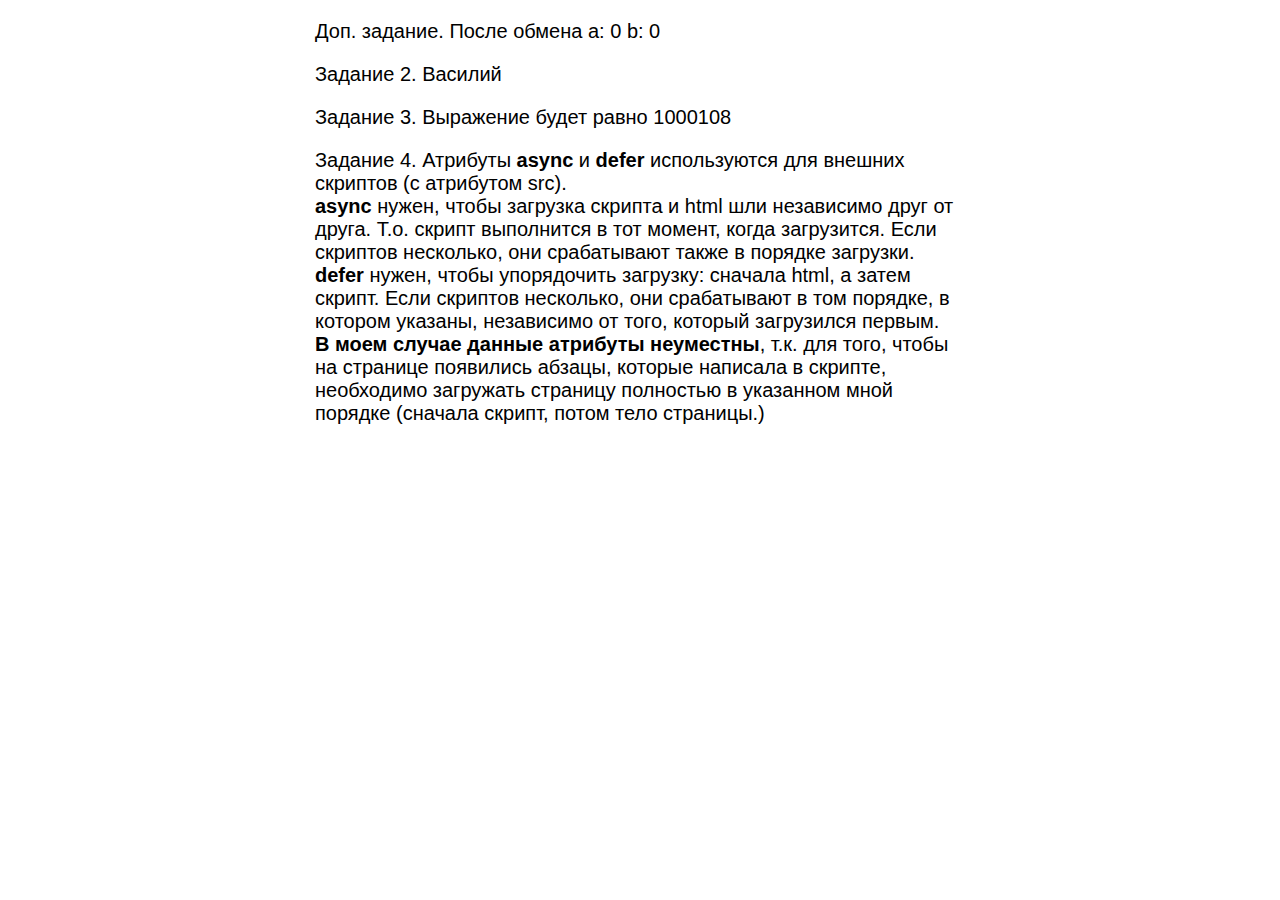
<file: lesson_1/index.html>
<!DOCTYPE html>
<html lang="ru">

<head>
	<meta charset="UTF-8">
	<meta name="viewport" content="width=device-width, initial-scale=1.0">
	<title>Lesson 1</title>
	<link rel="stylesheet" href="css/style.css">
	<script src="js/main.js"></script>
</head>

<body>
	<p>Задание 4. Атрибуты <strong>async</strong> и <strong>defer</strong> используются для внешних скриптов (с
		атрибутом src).<br>
		<strong>async</strong> нужен, чтобы загрузка скрипта и html шли независимо друг от друга. Т.о. скрипт выполнится
		в тот момент,
		когда загрузится. Если скриптов несколько, они срабатывают также в порядке загрузки.<br>
		<strong>defer</strong> нужен, чтобы упорядочить загрузку: сначала html, а затем скрипт. Если скриптов несколько,
		они срабатывают
		в том порядке, в котором указаны, независимо от того, который загрузился первым.<br>
		<strong>В моем случае данные атрибуты неуместны</strong>, т.к. для того, чтобы на странице появились абзацы,
		которые написала в скрипте, необходимо загружать страницу полностью в указанном мной порядке (сначала скрипт,
		потом тело страницы.)
	</p>

</body>

</html>
</file>
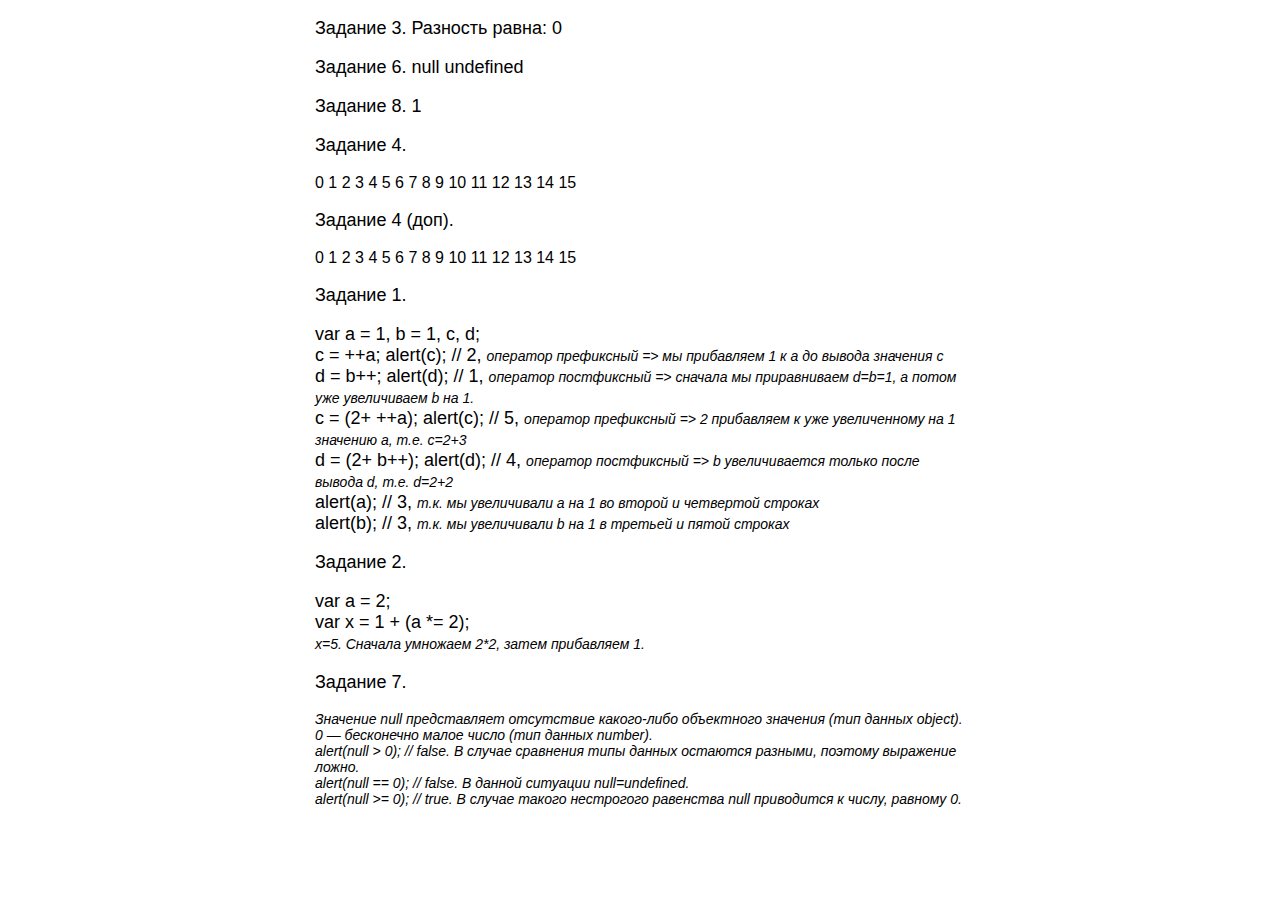
<file: lesson_2/index.html>
<!DOCTYPE html>
<html lang="en">

<head>
	<meta charset="UTF-8">
	<meta name="viewport" content="width=device-width, initial-scale=1.0">
	<title>Lesson 2</title>
	<link rel="stylesheet" href="css/style.css">
	<script src="js/main.js"></script>
	<script src="js/switch.js"></script>
</head>

<body>
	<!-- Задание 1 -->
	<p>Задание 1.</p>
	<p>var a = 1, b = 1, c, d;<br>
		c = ++a; alert(c); // 2, <span class="answer">оператор префиксный => мы прибавляем 1 к а до вывода значения
			с</span><br>
		d = b++; alert(d); // 1, <span class="answer">оператор постфиксный => сначала мы приравниваем d=b=1, а потом уже
			увеличиваем b на 1.</span><br>
		c = (2+ ++a); alert(c); // 5, <span class="answer">оператор префиксный => 2 прибавляем к уже увеличенному на 1
			значению а, т.е. с=2+3</span><br>
		d = (2+ b++); alert(d); // 4, <span class="answer">оператор постфиксный => b увеличивается только после вывода
			d, т.e. d=2+2</span><br>
		alert(a); // 3, <span class="answer">т.к. мы увеличивали а на 1 во второй и четвертой строках</span><br>
		alert(b); // 3, <span class="answer">т.к. мы увеличивали b на 1 в третьей и пятой строках</span></p>

	<!-- Задание 2 -->
	<p>Задание 2.</p>
	<p>var a = 2;<br>
		var x = 1 + (a *= 2);<br>
		<span class="answer">x=5. Сначала умножаем 2*2, затем прибавляем 1.</span>
	</p>

	<!-- Задание 7 -->
	<p>Задание 7.</p>
	<p class="answer">Значение null представляет отсутствие какого-либо объектного значения (тип данных object).<br>
		0 — бесконечно малое число (тип данных number).<br>
		alert(null > 0); // false. В случае сравнения типы данных остаются разными, поэтому выражение ложно.<br>
		alert(null == 0); // false. В данной ситуации null=undefined.<br>
		alert(null >= 0); // true. В случае такого нестрогого равенства null приводится к числу, равному 0.<br></p>
</body>

</html>
</file>
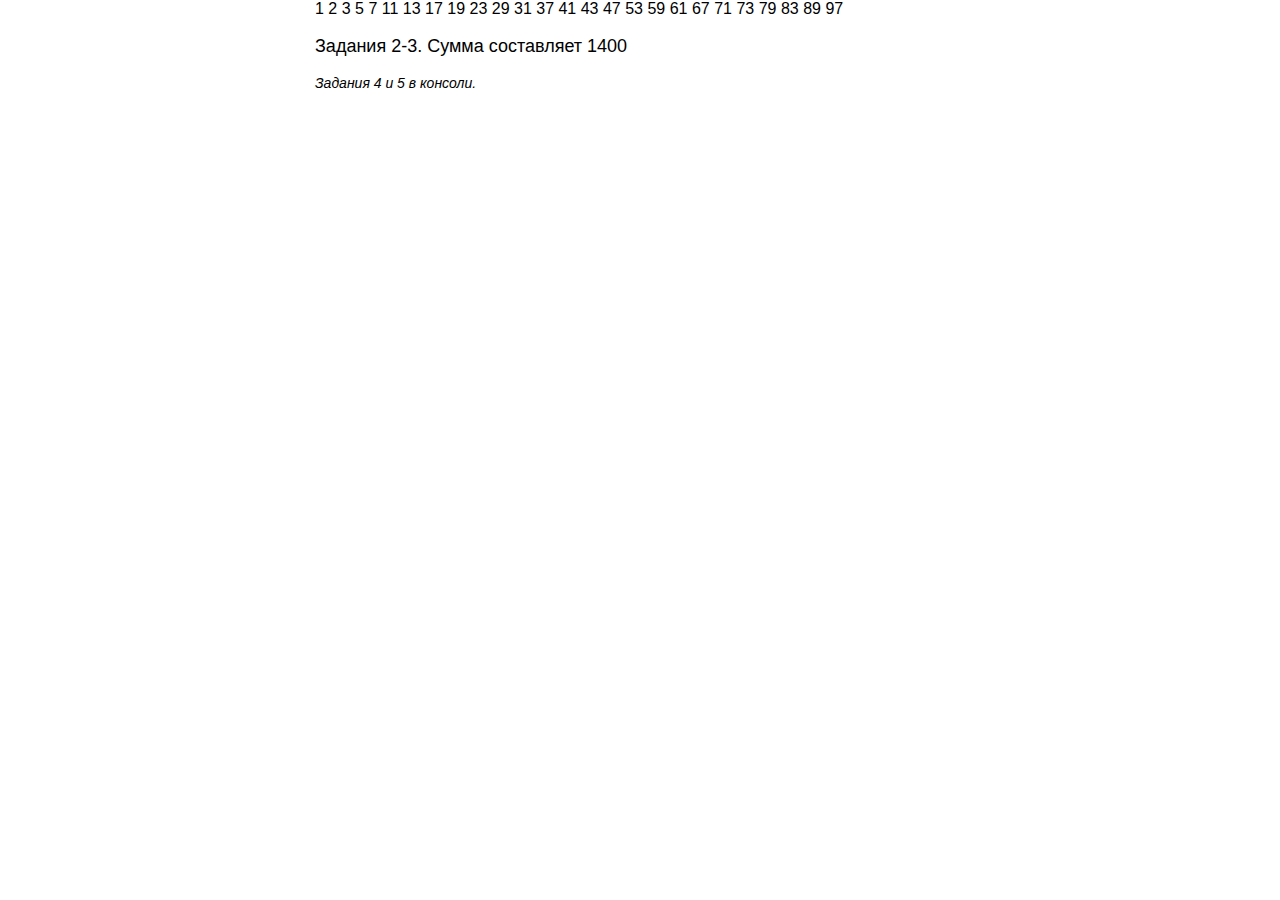
<file: lesson_3/index.html>
<!DOCTYPE html>
<html lang="ru">

<head>
	<meta charset="UTF-8">
	<meta name="viewport" content="width=device-width, initial-scale=1.0">
	<title>Lesson 3</title>
	<link rel="stylesheet" href="css/style.css">
	<script src="js/main.js"></script>
</head>

<body>
	<p class="answer">Задания 4 и 5 в консоли.</p>
</body>

</html>
</file>
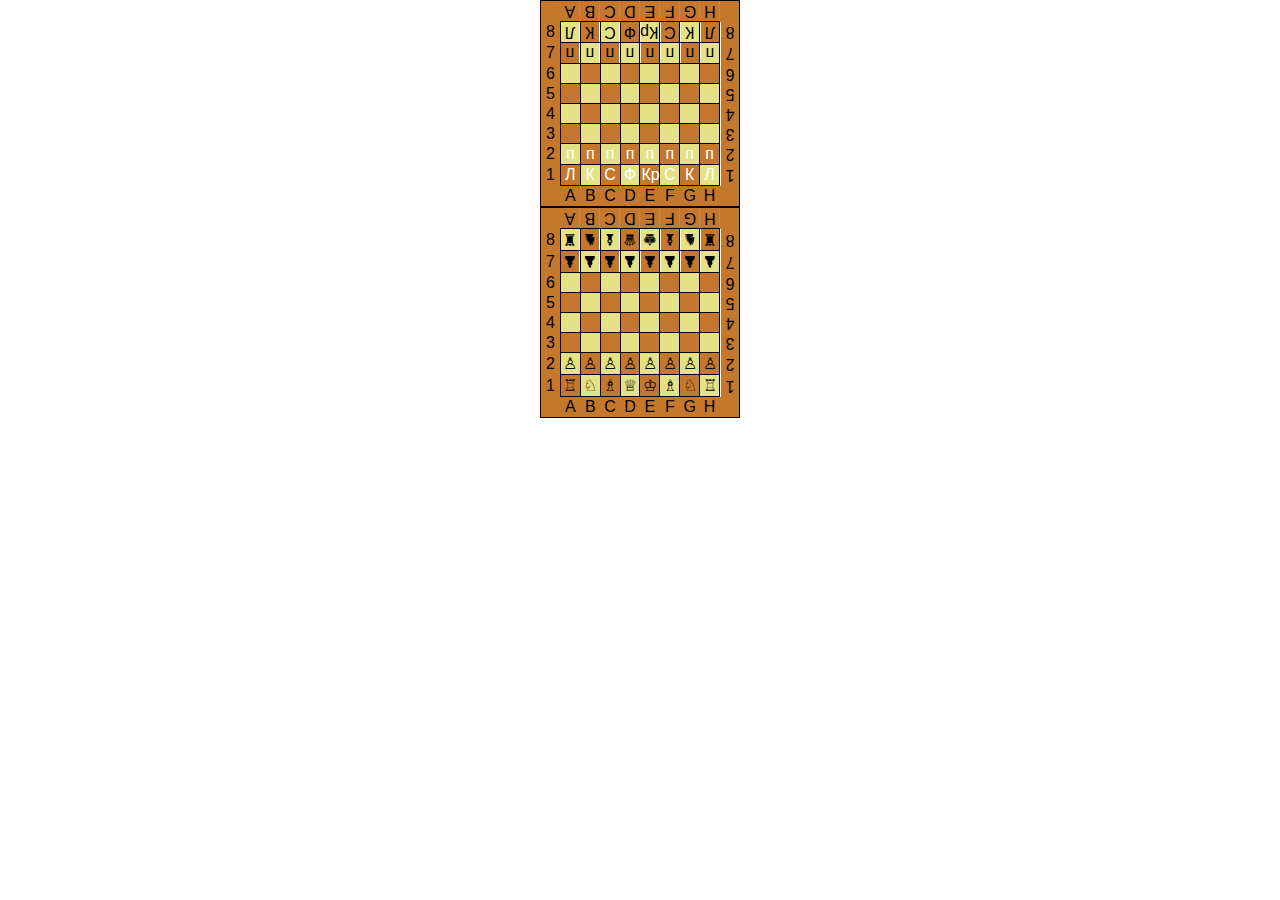
<file: lesson_5/index.html>
<!DOCTYPE html>
<html lang="en">

<head>
	<meta charset="UTF-8">
	<meta name="viewport" content="width=device-width, initial-scale=1.0">
	<title>Lesson 5</title>
	<link rel="stylesheet" href="css/style.css">
	<script src="js/main.js" defer></script>
</head>

<body>
	<table></table>
	<table id="fig"></table>
</body>

</html>
</file>
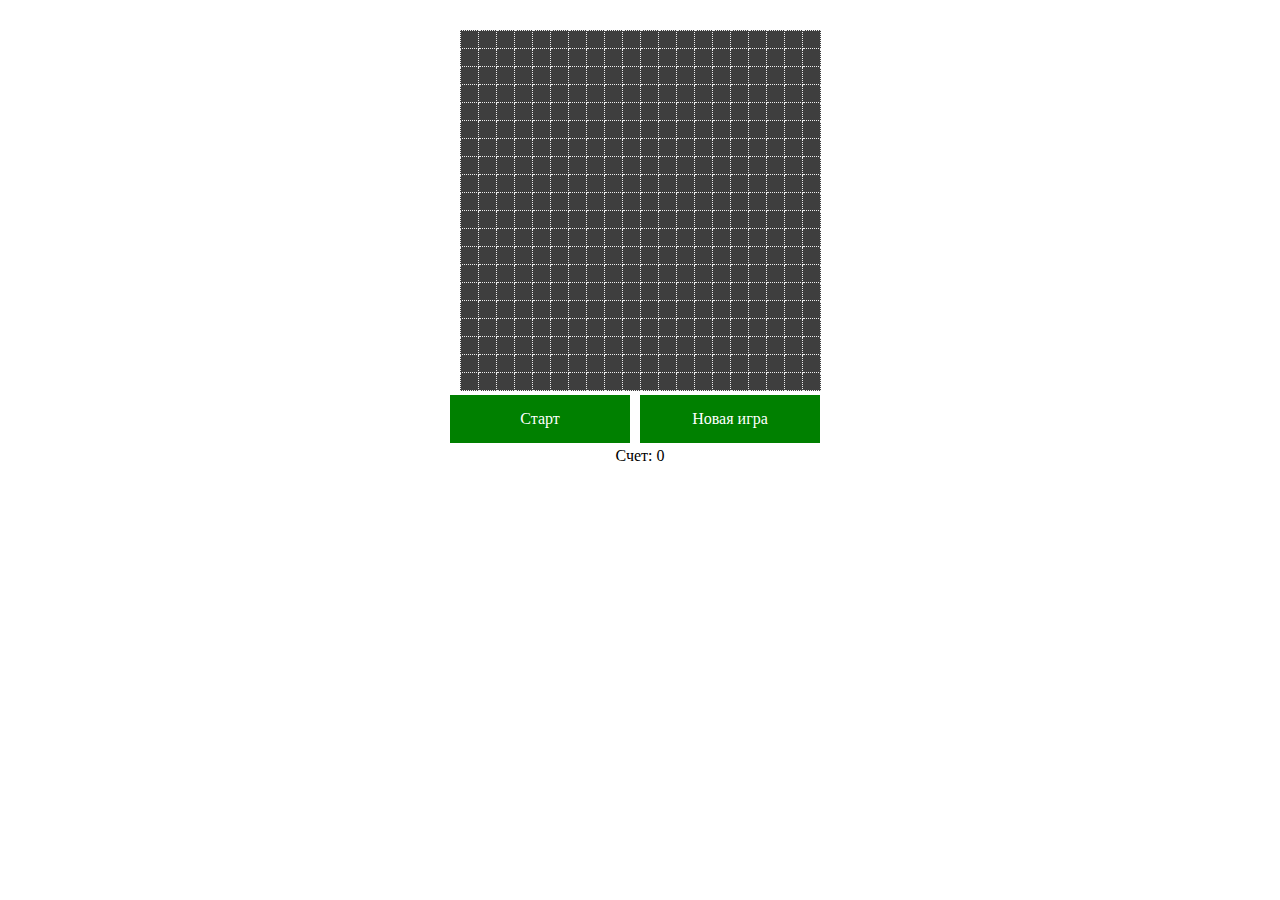
<file: lesson_7/lesson7.html>
<!DOCTYPE html>
<html lang="en">

<head>
	<meta charset="UTF-8">
	<title>Snake</title>
	<link rel="stylesheet" href="lesson7.css">
	<script src="lesson7.js" defer></script>
</head>

<body>
	<div class="wrap">
		<div id="snake-field"></div>
		<div class="buttons">
			<div id="snake-start">Старт</div>
			<div id="snake-renew">Новая игра</div>
		</div>
		<div class="score">
			Счет: <span class="score-points"></span>
		</div>
	</div>
</body>

</html>
</file>
<file: lesson_1/css/style.css>
body{
	margin: 0 auto;
	width: 650px;
	font-family: sans-serif;
}

p {
	font-size: 20px;
}
</file>
<file: lesson_2/css/style.css>
body{
	margin: 0 auto;
	width: 650px;
	font-family: sans-serif;
}

p {
	font-size: 18px;
}

.answer {
	font-size: 14px;
	font-style:italic;
}
</file>
<file: lesson_3/css/style.css>
body{
	margin: 0 auto;
	width: 650px;
	font-family: sans-serif;
}

p {
	font-size: 18px;
}

.answer {
	font-size: 14px;
	font-style:italic;
}
</file>
<file: lesson_5/css/style.css>
body{
	margin: 0 auto;
	width: 200px;
	font-family: sans-serif;
}

table{
	border-collapse: collapse;
	border: 1px solid #000;
	width: 100%;
	height: 200px;
	table-layout: fixed;
}

td{
	border: 1px solid #000;
	text-align: center;
	height: 10%;
}

.rot{
	transform: rotate(180deg);
}

.bg-dark{
	background-color: #C3782E;
}

.bg-light{
	background-color: #e4e284;
}

.white {
	color: #ffffff;
}
</file>
<file: lesson_7/lesson7.css>
#snake-field {
	display: inline-block;
}

#snake-renew,
#snake-start {
	width: 150px;
	padding: 15px;
	color: white;
	background-color: green;
	text-align: center;
	cursor: pointer;
	float: left;
	margin-right: 10px;
}

.game-table {
	border-collapse: collapse;
	background-color: #3e3e3e;
}

td.game-table-cell {
	width: 15px;
	height: 15px;
	border: 1px dotted #eee;
}

.snake-unit {
	background-color: white;
}

.food-unit {
	background-color: red;
}

.obs-unit {
	background-color: blue;
}

.buttons {
	display: inline-block;
}

.wrap {
	margin: 30px auto 0;
	text-align: center;
}

.score {
	width: 100%;
}
</file>
